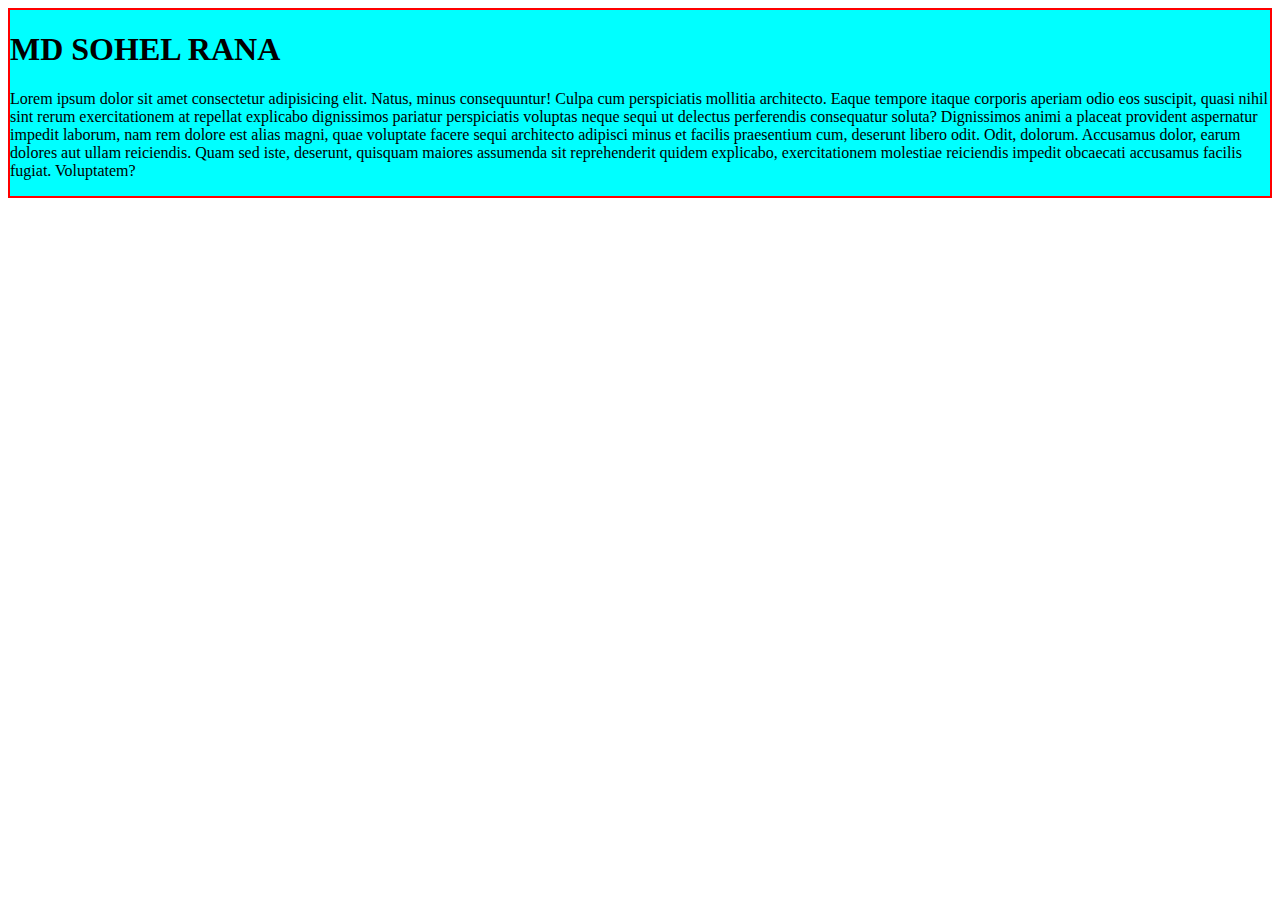
<file: index.html>
<!DOCTYPE html>
<html lang="en">
<head>
    <meta charset="UTF-8">
    <meta name="viewport" content="width=device-width, initial-scale=1.0">
    <title>my-frist-repo</title>
    <link rel="stylesheet" href="style.css">
</head>
<body>
    <div class="git">
        <h1>MD SOHEL RANA</h1>
    <P>Lorem ipsum dolor sit amet consectetur adipisicing elit. Natus, minus consequuntur! Culpa cum perspiciatis mollitia architecto. Eaque tempore itaque corporis aperiam odio eos suscipit, quasi nihil sint rerum exercitationem at repellat explicabo dignissimos pariatur perspiciatis voluptas neque sequi ut delectus perferendis consequatur soluta? Dignissimos animi a placeat provident aspernatur impedit laborum, nam rem dolore est alias magni, quae voluptate facere sequi architecto adipisci minus et facilis praesentium cum, deserunt libero odit. Odit, dolorum. Accusamus dolor, earum dolores aut ullam reiciendis. Quam sed iste, deserunt, quisquam maiores assumenda sit reprehenderit quidem explicabo, exercitationem molestiae reiciendis impedit obcaecati accusamus facilis fugiat. Voluptatem?</P>
    </div>

</body>
</html>
</file>
<file: style.css>
.git{
    background-color: aqua;
    border: 2px solid red;

}
</file>
